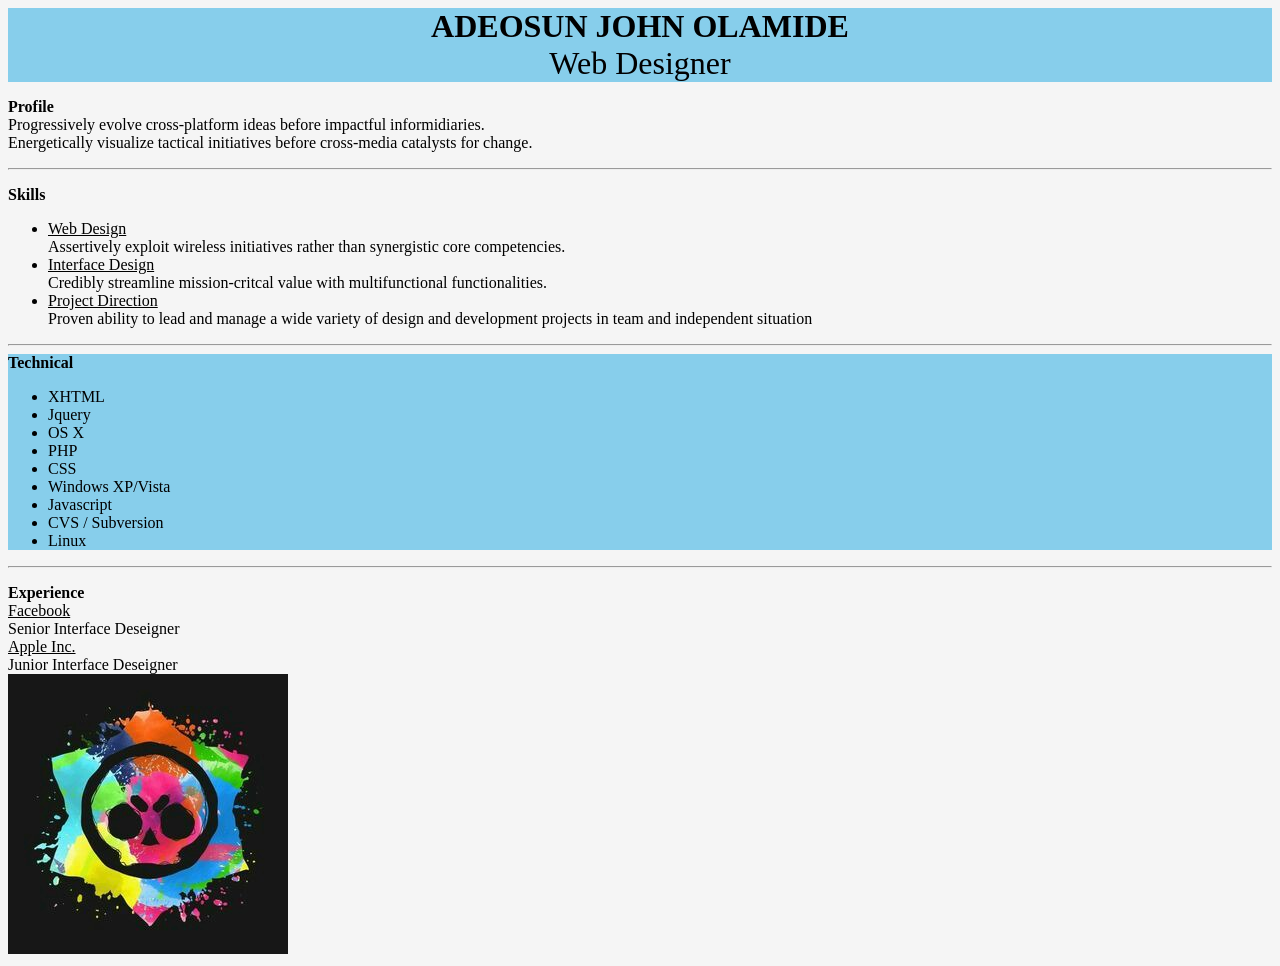
<file: index.html>
<!DOCTYPE html>
<html lang="en">
<head>
    <meta charset="UTF-8">
    <meta http-equiv="X-UA-Compatible" content="IE=edge">
    <meta name="viewport" content="width=device-width, initial-scale=1.0">
    <title>Document</title>
    <script src="node.js"></script>
    <link rel="stylesheet" href="style.css">
</head>
<body><header class="header"><b> ADEOSUN JOHN OLAMIDE </b><br> Web Designer </header><p>


</p><header><b>Profile</b></header>
<div>Progressively evolve cross-platform ideas before impactful informidiaries.</div>
<div>Energetically visualize tactical initiatives before cross-media catalysts for change.</div><p>

<hr></p><header><b>Skills</b></header>
<ul>
    <li><u> Web Design </u></li>
        <div>Assertively exploit wireless initiatives rather than synergistic core competencies.</div>
    <li><u> Interface Design </u></li>
        <div> Credibly streamline mission-critcal value with multifunctional functionalities.</div>
    <li><u> Project Direction </u></li>
        <div> Proven ability to lead and manage a wide variety of design and development projects in team and independent situation</div>

</ul>

<hr><div class="fourth">
<header id="Tech"><b> Technical </b></header>
<ul>
    <li>XHTML</li>
    <li>Jquery</li>
    <li>OS X</li>
    <li>PHP</li>
    <li>CSS</li>
    <li>Windows XP/Vista</li>
    <li>Javascript</li>
    <li>CVS / Subversion</li>
    <li>Linux</li>
</div>
</ul><p>

    <hr></p><header><b> Experience </b></header>
    <div><u>Facebook</u><br>Senior Interface Deseigner</div> 
    <div><u>Apple Inc.</u><br>Junior Interface Deseigner</div>
    <img src="04ad05ec69636c8be64a2d26a176db16.jpg" alt="Some random 200x200 picture"/>
<script>

</script>
</body>
    
</html>
</file>
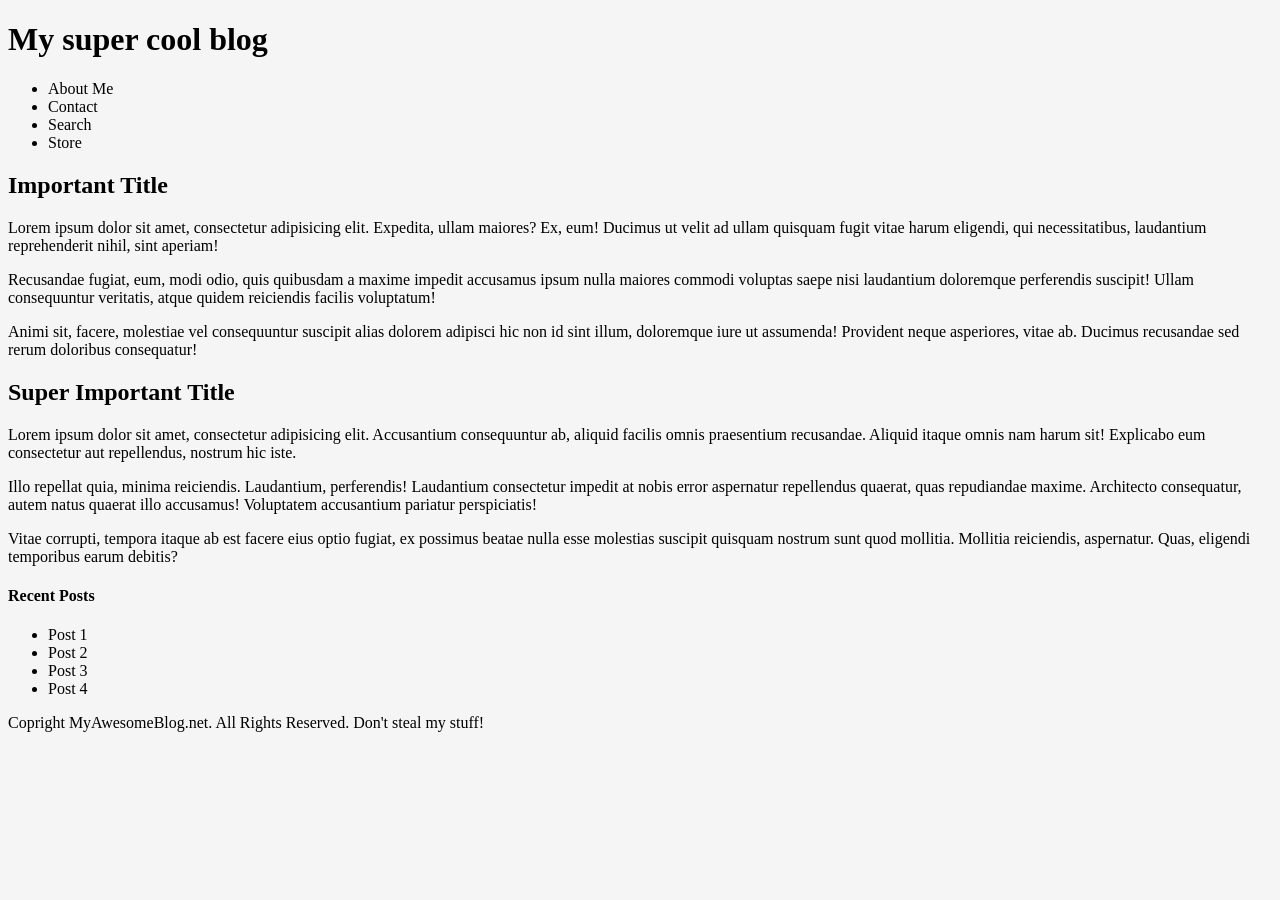
<file: Css 1st.html>
<!DOCTYPE html>
<html lang="en">
<head>
  <meta charset="UTF-8">
  <title>Non-semantic HTML</title>
  <link rel="stylesheet" href="style.css">
</head>
<body>
  <div>
    <h1>My super cool blog</h1>
  </div>
  <div>
    <ul>
      <li>About Me</li>
      <li>Contact</li>
      <li>Search</li>
      <li>Store</li>
    </ul>
  </div>
  <div>
    <div>
      <h2>Important Title</h2>
    </div>
    <p>Lorem ipsum dolor sit amet, consectetur adipisicing elit. Expedita, ullam maiores? Ex, eum! Ducimus ut velit ad ullam quisquam fugit vitae harum eligendi, qui necessitatibus, laudantium reprehenderit nihil, sint aperiam!</p>
    <p>Recusandae fugiat, eum, modi odio, quis quibusdam a maxime impedit accusamus ipsum nulla maiores commodi voluptas saepe nisi laudantium doloremque perferendis suscipit! Ullam consequuntur veritatis, atque quidem reiciendis facilis voluptatum!</p>
    <p>Animi sit, facere, molestiae vel consequuntur suscipit alias dolorem adipisci hic non id sint illum, doloremque iure ut assumenda! Provident neque asperiores, vitae ab. Ducimus recusandae sed rerum doloribus consequatur!</p>
  </div>
  <div>
    <div>
      <h2>Super Important Title</h2>
    </div>
    <p>Lorem ipsum dolor sit amet, consectetur adipisicing elit. Accusantium consequuntur ab, aliquid facilis omnis praesentium recusandae. Aliquid itaque omnis nam harum sit! Explicabo eum consectetur aut repellendus, nostrum hic iste.</p>
    <p>Illo repellat quia, minima reiciendis. Laudantium, perferendis! Laudantium consectetur impedit at nobis error aspernatur repellendus quaerat, quas repudiandae maxime. Architecto consequatur, autem natus quaerat illo accusamus! Voluptatem accusantium pariatur perspiciatis!</p>
    <p>Vitae corrupti, tempora itaque ab est facere eius optio fugiat, ex possimus beatae nulla esse molestias suscipit quisquam nostrum sunt quod mollitia. Mollitia reiciendis, aspernatur. Quas, eligendi temporibus earum debitis?</p>
  </div>
  <div>
    <div>
      <h4>Recent Posts</h4>
    </div>
    <ul class="list">
      <li>Post 1</li>
      <li>Post 2</li>
      <li>Post 3</li>
      <li>Post 4</li>
    </ul>
  </div>
  <div>
    <p>Copright MyAwesomeBlog.net. All Rights Reserved. Don't steal my stuff!</p>
  </div>
</body>
</html>
</file>
<file: style.css>
body{ 
    background-color: whitesmoke;
}
.fourth{
    background-color: skyblue;
    font-size: 200;
}
.header{
    background-color: skyblue;
    text-align: center;
    font-size: xx-large
}
</file>
